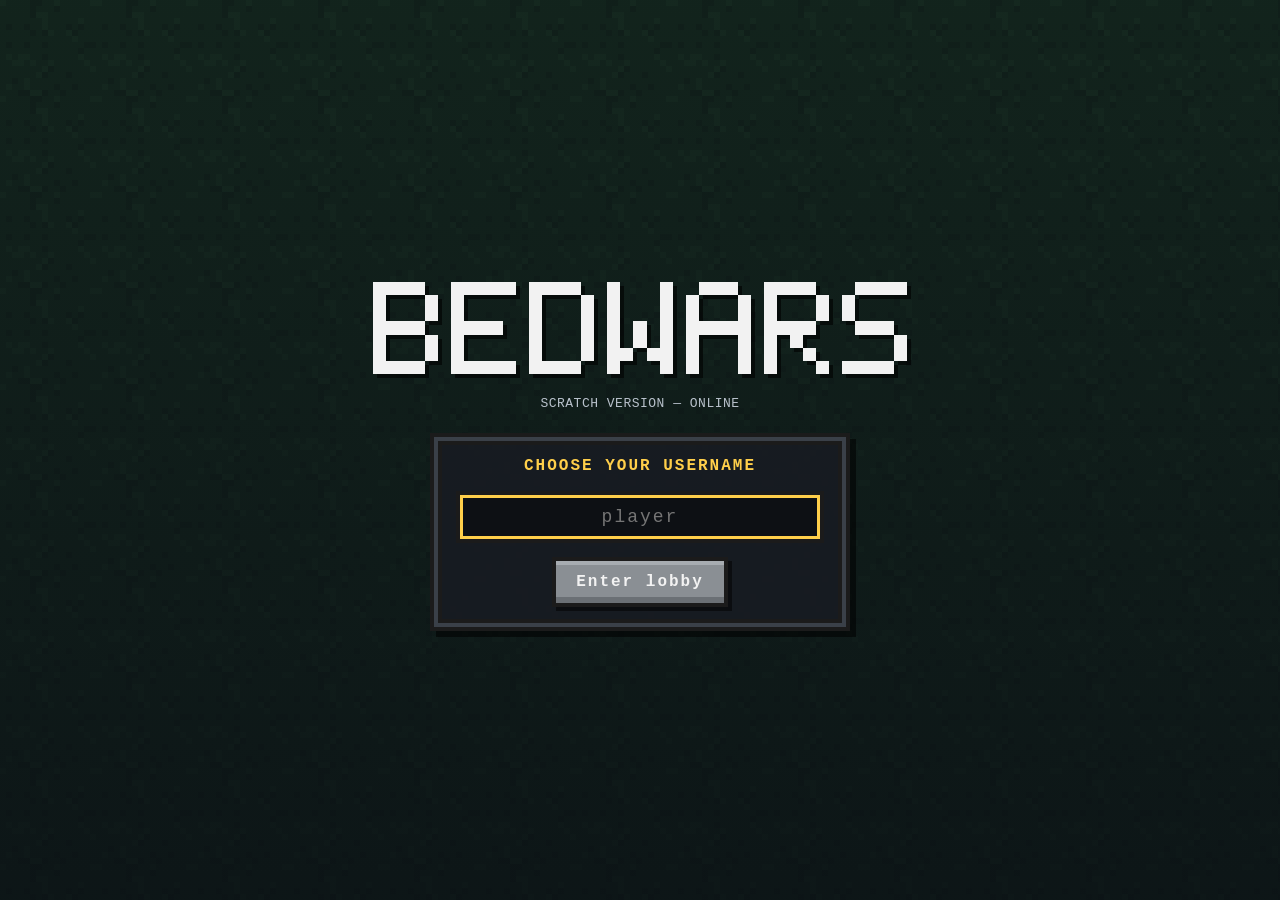
<file: index.html>
<!DOCTYPE html>
<html lang="en">
<head>
  <meta charset="utf-8">
  <meta name="viewport" content="width=device-width, initial-scale=1.0">
  <title>Bedwars — Lobby</title>
  <link rel="icon" href="assets/lobby/flag.svg">
  <link rel="stylesheet" href="style.css">
</head>
<body>
  <div id="bg"></div>

  <main id="app">
    <header class="brand">
      <img id="logo" src="assets/lobby/logo.svg" alt="Bedwars">
      <p class="tagline">scratch version &mdash; online</p>
    </header>

    <!-- Username screen -->
    <section id="name-screen" class="screen">
      <div class="panel">
        <h2>Choose your username</h2>
        <input id="name-input" type="text" maxlength="16" autocomplete="off"
               spellcheck="false" placeholder="player">
        <p id="name-error" class="error" hidden></p>
        <button id="name-btn" class="btn">Enter lobby</button>
      </div>
    </section>

    <!-- Lobby screen -->
    <section id="lobby-screen" class="screen" hidden>
      <div class="panel players-panel">
        <h2>Online players <span id="player-count" class="badge">0</span></h2>
        <ul id="player-list"></ul>
        <p id="empty-hint" class="hint">Waiting for other players to join&hellip;</p>
      </div>

      <aside class="panel self-panel">
        <img id="self-avatar" class="avatar" src="assets/lobby/avatar1.svg" alt="">
        <div id="self-name" class="self-name">player</div>
        <div id="conn-status" class="status status-connecting">
          <span class="dot"></span><span id="conn-text">connecting&hellip;</span>
        </div>
        <button id="logout-btn" class="btn btn-small btn-ghost">Change name</button>
      </aside>
    </section>
  </main>

  <!-- Invite modal -->
  <div id="modal" class="modal" hidden>
    <div class="panel modal-box">
      <img id="modal-avatar" class="avatar avatar-lg" src="assets/lobby/avatar2.svg" alt="">
      <p id="modal-text">Player wants to play Bedwars</p>
      <div class="row">
        <button id="accept-btn" class="btn btn-green">Accept</button>
        <button id="decline-btn" class="btn btn-red">Decline</button>
      </div>
    </div>
  </div>

  <div id="toast" class="toast" hidden></div>

  <script src="vendor/mqtt.min.js"></script>
  <script src="net.js"></script>
  <script src="lobby.js"></script>
</body>
</html>
</file>
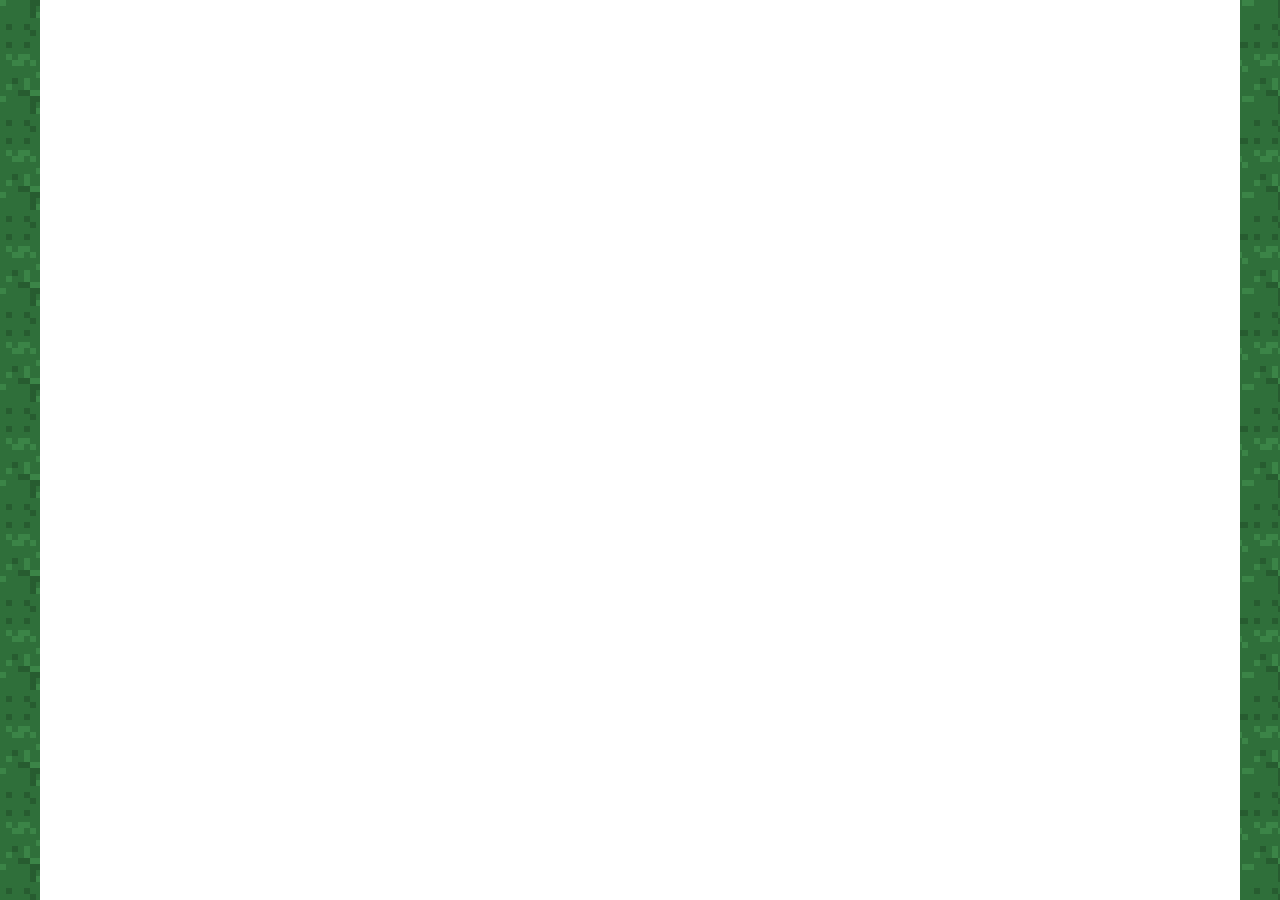
<file: game.html>
<!DOCTYPE html>
<!-- Created with https://packager.turbowarp.org/ -->
<html>
<head>
  <meta charset="utf-8">
  <meta name="viewport" content="width=device-width, initial-scale=1.0, maximum-scale=1.0, user-scalable=no">
  <!-- We only include this to explicitly loosen the CSP of various packager environments. It does not provide any security. -->
  <meta http-equiv="Content-Security-Policy" content="default-src * 'self' 'unsafe-inline' 'unsafe-eval' data: blob:">
  <title>Bedwars</title>
  <style>
    body {
      color: #ffffff;
      font-family: sans-serif;
      overflow: hidden;
      margin: 0;
      padding: 0;
    }
    :root, body.is-fullscreen {
      background:
        linear-gradient(rgba(10, 14, 20, 0.78), rgba(10, 14, 20, 0.92)),
        url("assets/lobby/grass.svg");
      background-size: cover, 96px 96px;
      background-color: #101418;
      image-rendering: pixelated;
    }
    [hidden] {
      display: none !important;
    }
    h1 {
      font-weight: normal;
    }
    a {
      color: inherit;
      text-decoration: underline;
      cursor: pointer;
    }

    #app, #loading, #error {
      position: absolute;
      top: 0;
      left: 0;
      width: 100%;
      height: 100%;
    }
    .screen {
      display: flex;
      flex-direction: column;
      align-items: center;
      justify-content: center;
      text-align: center;
      cursor: default;
      user-select: none;
      -webkit-user-select: none;
      background-color: transparent;
    }
    #loading {
      
    }
    .progress-bar-outer {
      border: 1px solid currentColor;
      height: 10px;
      width: 200px;
      max-width: 200px;
    }
    .progress-bar-inner {
      height: 100%;
      width: 0;
      background-color: currentColor;
    }
    .loading-text, noscript {
      font-weight: normal;
      font-size: 36px;
      margin: 0 0 16px;
    }
    .loading-image {
      margin: 0 0 16px;
    }
    #error-message, #error-stack {
      font-family: monospace;
      max-width: 600px;
      white-space: pre-wrap;
      user-select: text;
      -webkit-user-select: text;
    }
    #error-stack {
      text-align: left;
      max-height: 200px;
      overflow: auto;
    }
    .sc-canvas {
      cursor: auto;
    }
    .sc-monitor-root[data-opcode^="data_"] .sc-monitor-value-color {
      background-color: #ff8c1a;
    }
    .sc-monitor-row-value-outer {
      background-color: #fc662c;
    }
    .sc-monitor-row-value-editing .sc-monitor-row-value-outer {
      background-color: #e25b27;
    }
    
  </style>
  <meta name="theme-color" content="#101418">
  
</head>
<body>
  <div id="app"></div>

  <div id="loading" class="screen">
    <noscript>Enable JavaScript</noscript>
    
    
    <div class="progress-bar-outer"><div class="progress-bar-inner" id="loading-inner"></div></div>
  </div>

  <div id="error" class="screen" hidden>
    <h1>Error</h1>
    <details>
      <summary id="error-message"></summary>
      <p id="error-stack"></p>
    </details>
  </div>

  <script src="script.js"></script>
  <script>
    const appElement = document.getElementById('app');
    const loadingScreen = document.getElementById('loading');
    const loadingInner = document.getElementById('loading-inner');
    const errorScreen = document.getElementById('error');
    const errorScreenMessage = document.getElementById('error-message');
    const errorScreenStack = document.getElementById('error-stack');

    const handleError = (error) => {
      console.error(error);
      if (!errorScreen.hidden) return;
      errorScreen.hidden = false;
      errorScreenMessage.textContent = '' + error;
      let debug = error && error.stack || 'no stack';
      debug += '\nUser agent: ' + navigator.userAgent;
      errorScreenStack.textContent = debug;
    };
    const setProgress = (progress) => {
      if (loadingInner) loadingInner.style.width = progress * 100 + '%';
    };
    const interpolate = (a, b, t) => a + t * (b - a);

    try {
      setProgress(0.1);

      const scaffolding = new Scaffolding.Scaffolding();
      scaffolding.width = 480;
      scaffolding.height = 360;
      scaffolding.resizeMode = "preserve-ratio";
      scaffolding.editableLists = false;
      scaffolding.usePackagedRuntime = true;
      scaffolding.setup();
      scaffolding.appendTo(appElement);

      const vm = scaffolding.vm;
      window.scaffolding = scaffolding;
      window.vm = scaffolding.vm;
      window.Scratch = {
        vm,
        renderer: vm.renderer,
        audioEngine: vm.runtime.audioEngine,
        bitmapAdapter: vm.runtime.v2BitmapAdapter,
        videoProvider: vm.runtime.ioDevices.video.provider
      };

      scaffolding.setUsername("player####".replace(/#/g, () => Math.floor(Math.random() * 10)));
      scaffolding.setAccentColor("#ff4c4c");

      try {
        scaffolding.addCloudProvider(new Scaffolding.Cloud.WebSocketProvider(["wss://clouddata.turbowarp.org","wss://clouddata.turbowarp.xyz"], ""));
      } catch (error) {
        console.error(error);
      }

      vm.setTurboMode(false);
      if (vm.setInterpolation) vm.setInterpolation(false);
      if (vm.setFramerate) vm.setFramerate(30);
      if (vm.renderer.setUseHighQualityRender) vm.renderer.setUseHighQualityRender(false);
      if (vm.setRuntimeOptions) vm.setRuntimeOptions({
        fencing: true,
        miscLimits: true,
        maxClones: 300,
      });
      if (vm.setCompilerOptions) vm.setCompilerOptions({
        enabled: true,
        warpTimer: false
      });
      if (vm.renderer.setMaxTextureDimension) vm.renderer.setMaxTextureDimension(2048);

      // enforcePrivacy threat model only makes sense in the editor
      if (vm.runtime.setEnforcePrivacy) vm.runtime.setEnforcePrivacy(false);

      if (typeof ScaffoldingAddons !== 'undefined') {
        ScaffoldingAddons.run(scaffolding, {"gamepad":false,"pointerlock":false,"specialCloudBehaviors":false,"unsafeCloudBehaviors":false,"pause":false});
      }

      scaffolding.setExtensionSecurityManager({
        getSandboxMode: () => 'unsandboxed',
        canLoadExtensionFromProject: () => true
      });
      for (const extension of []) {
        vm.extensionManager.loadExtensionURL(extension);
      }

    } catch (e) {
      handleError(e);
    }
  </script>
  
  
    <script>
      const getProjectData = (function() {
        const storage = scaffolding.storage;
        storage.onprogress = (total, loaded) => {
          setProgress(interpolate(0.2, 0.98, loaded / total));
        };
        
        storage.addWebStore(
          [
            storage.AssetType.ImageVector,
            storage.AssetType.ImageBitmap,
            storage.AssetType.Sound,
            storage.AssetType.Font
          ].filter(i => i),
          (asset) => new URL('./assets/' + asset.assetId + '.' + asset.dataFormat, location).href
        );
        return () => new Promise((resolve, reject) => {
        const xhr = new XMLHttpRequest();
        xhr.onload = () => {
          resolve(xhr.response);
        };
        xhr.onerror = () => {
          if (location.protocol === 'file:') {
            reject(new Error('Zip environment must be used on a website, not on a local file. To fix this error, use the "Plain HTML" environment instead.'));
          } else {
            reject(new Error('Request to load project data failed.'));
          }
        };
        xhr.onprogress = (e) => {
          if (e.lengthComputable) {
            setProgress(interpolate(0.1, 0.2, e.loaded / e.total));
          }
        };
        xhr.responseType = 'arraybuffer';
        xhr.open('GET', "./assets/project.json");
        xhr.send();
      });
      })();
    </script>
  <script>
    const run = async () => {
      const projectData = await getProjectData();
      await scaffolding.loadProject(projectData);
      setProgress(1);
      loadingScreen.hidden = true;
      scaffolding.start();
    };
    run().catch(handleError);
  </script>
  <div id="peer-note" style="display:none;position:fixed;top:10px;left:50%;transform:translateX(-50%);z-index:9999;padding:10px 16px;font-family:'Courier New',monospace;font-size:14px;text-transform:uppercase;letter-spacing:1px;color:#fff;background:rgba(24,28,34,.96);border:4px solid #1b1b1b;box-shadow:inset 0 0 0 3px #4cbf56;"></div>
  <script>
    (function () {
      var params = new URLSearchParams(window.location.search);
      var peer = params.get('peer');
      if (!peer) return;
      var el = document.getElementById('peer-note');
      el.textContent = 'Match with ' + peer;
      el.style.display = 'block';
      setTimeout(function () {
        el.style.transition = 'opacity 1s';
        el.style.opacity = '0';
        setTimeout(function () { el.remove(); }, 1200);
      }, 5000);
    })();
  </script>
</body>
</html>
</file>
<file: style.css>
/* Bedwars lobby — original pixel-art styling. */

* { box-sizing: border-box; }

[hidden] { display: none !important; }

:root {
  --stone: #8a8f94;
  --stone-dark: #6b7075;
  --dirt: #7a4a2b;
  --ink: #1b1b1b;
  --paper: #f2f2f2;
  --green: #4cbf56;
  --red: #d64545;
  --gold: #ffcf4a;
}

html, body {
  height: 100%;
  margin: 0;
}

body {
  font-family: "Courier New", ui-monospace, monospace;
  color: var(--paper);
  overflow: hidden;
  background: #101418;
  letter-spacing: 0.5px;
  text-transform: uppercase;
}

#bg {
  position: fixed;
  inset: 0;
  background:
    linear-gradient(rgba(10, 14, 20, 0.78), rgba(10, 14, 20, 0.92)),
    url("assets/lobby/grass.svg");
  background-size: cover, 96px 96px;
  image-rendering: pixelated;
  z-index: 0;
}

#app {
  position: relative;
  z-index: 1;
  min-height: 100%;
  display: flex;
  flex-direction: column;
  align-items: center;
  justify-content: center;
  gap: 22px;
  padding: 24px;
}

.brand { text-align: center; }

#logo {
  width: min(560px, 82vw);
  image-rendering: pixelated;
  filter: drop-shadow(4px 4px 0 rgba(0, 0, 0, 0.6));
}

.tagline {
  margin: 4px 0 0;
  font-size: 13px;
  color: #b9c2cc;
}

.screen { width: 100%; display: flex; justify-content: center; }

.panel {
  position: relative;
  background: rgba(24, 28, 34, 0.94);
  border: 4px solid var(--ink);
  box-shadow:
    inset 0 0 0 4px #3a4048,
    inset 0 0 0 8px var(--ink),
    6px 6px 0 rgba(0, 0, 0, 0.55);
  padding: 20px 22px;
}

#name-screen .panel { width: min(420px, 90vw); text-align: center; }

h2 {
  margin: 0 0 16px;
  font-size: 16px;
  letter-spacing: 2px;
  color: var(--gold);
}

input[type="text"] {
  width: 100%;
  padding: 12px 14px;
  font: inherit;
  font-size: 18px;
  letter-spacing: 2px;
  text-align: center;
  color: var(--paper);
  background: #0d1014;
  border: 4px solid var(--ink);
  box-shadow: inset 0 0 0 3px #3a4048;
  outline: none;
  text-transform: none;
}

input[type="text"]:focus { box-shadow: inset 0 0 0 3px var(--gold); }

.btn {
  display: inline-block;
  margin-top: 14px;
  padding: 12px 20px;
  font: inherit;
  font-size: 16px;
  font-weight: bold;
  letter-spacing: 2px;
  color: var(--paper);
  background: var(--stone);
  border: 4px solid var(--ink);
  box-shadow: inset 0 -6px 0 var(--stone-dark), inset 0 4px 0 #a7acb1, 4px 4px 0 rgba(0, 0, 0, 0.5);
  cursor: pointer;
}

.btn:hover { filter: brightness(1.12); }
.btn:active { transform: translate(2px, 2px); box-shadow: inset 0 -3px 0 var(--stone-dark), 4px 4px 0 rgba(0, 0, 0, 0.5); }
.btn-green { background: var(--green); box-shadow: inset 0 -6px 0 #2e7d32, inset 0 4px 0 #6fd677, 4px 4px 0 rgba(0, 0, 0, 0.5); }
.btn-red { background: var(--red); box-shadow: inset 0 -6px 0 #9c2f2f, inset 0 4px 0 #e46a6a, 4px 4px 0 rgba(0, 0, 0, 0.5); }
.btn-small { font-size: 12px; padding: 8px 12px; margin-top: 12px; }
.btn-ghost { background: #3a4048; box-shadow: inset 0 -5px 0 #2a2f35, 4px 4px 0 rgba(0, 0, 0, 0.5); }

.error { color: #ff8080; font-size: 12px; margin: 10px 0 0; }

/* Lobby layout */
#lobby-screen { gap: 18px; align-items: stretch; max-width: 820px; }

.players-panel { flex: 1 1 auto; min-height: 300px; }

.players-panel h2 { display: flex; align-items: center; gap: 10px; }

.badge {
  background: var(--gold);
  color: var(--ink);
  font-size: 13px;
  padding: 1px 8px;
  border: 3px solid var(--ink);
}

#player-list { list-style: none; margin: 0; padding: 0; max-height: 46vh; overflow-y: auto; }

#player-list li {
  display: flex;
  align-items: center;
  gap: 12px;
  padding: 8px 10px;
  margin-bottom: 8px;
  background: #2a2f35;
  border: 3px solid var(--ink);
  cursor: pointer;
}

#player-list li:hover { background: #3a4048; box-shadow: inset 0 0 0 2px var(--gold); }

#player-list .name { flex: 1 1 auto; font-size: 15px; }
#player-list .play { font-size: 12px; color: var(--green); }

.avatar {
  width: 40px;
  height: 40px;
  image-rendering: pixelated;
  border: 3px solid var(--ink);
  background: #0d1014;
}

.avatar-lg { width: 72px; height: 72px; }

.hint { color: #8b95a1; font-size: 13px; text-align: center; padding: 24px 0; }

.self-panel { text-align: center; flex: 0 0 200px; }
.self-name { margin-top: 10px; font-size: 15px; color: var(--gold); word-break: break-all; }

.status { margin-top: 10px; font-size: 12px; display: flex; align-items: center; justify-content: center; gap: 8px; }
.status .dot { width: 10px; height: 10px; border: 2px solid var(--ink); display: inline-block; }
.status-online .dot { background: var(--green); }
.status-connecting .dot { background: var(--gold); }
.status-offline .dot { background: var(--red); }
.status-matched .dot { background: #4a9fd6; }

/* Modal */
.modal {
  position: fixed;
  inset: 0;
  z-index: 20;
  display: flex;
  align-items: center;
  justify-content: center;
  background: rgba(0, 0, 0, 0.6);
}

.modal-box { text-align: center; width: min(420px, 90vw); }
.modal-box p { font-size: 15px; margin: 14px 0 6px; }
.row { display: flex; gap: 14px; justify-content: center; }

/* Toast */
.toast {
  position: fixed;
  left: 50%;
  bottom: 28px;
  transform: translateX(-50%);
  z-index: 30;
  padding: 12px 18px;
  font-size: 14px;
  color: var(--paper);
  background: rgba(24, 28, 34, 0.96);
  border: 4px solid var(--ink);
  box-shadow: inset 0 0 0 3px #3a4048, 4px 4px 0 rgba(0, 0, 0, 0.5);
}

@media (max-width: 620px) {
  #lobby-screen { flex-direction: column; }
  .self-panel { flex: 0 0 auto; }
}
</file>
